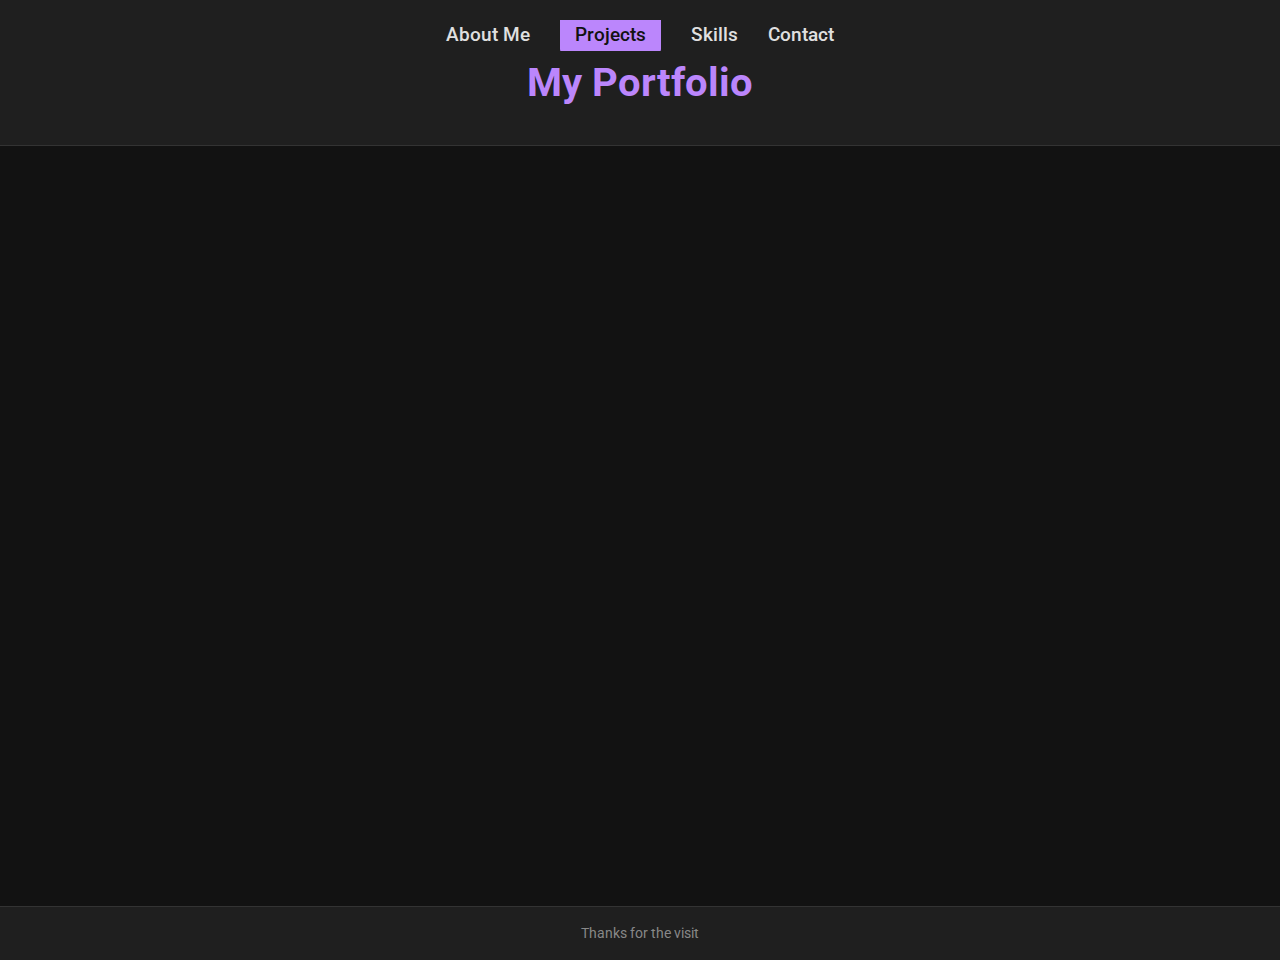
<file: index.html>
<!DOCTYPE html>
<html lang="en">
<head>
    <meta charset="UTF-8" />
    <meta name="viewport" content="width=device-width, initial-scale=1" />
    <title>My Portfolio</title>
    <meta name="description" content="Portfolio website showcasing projects, skills, and contact information of a passionate web developer." />
    <meta name="keywords" content="portfolio, web developer, projects, skills, contact, JavaScript, React, Node.js, Python" />
    <meta name="author" content="Mehul" />
    <link rel="stylesheet" href="styles.css" />
    <link href="https://fonts.googleapis.com/css2?family=Roboto:wght@400;700&display=swap" rel="stylesheet" />
</head>
<body>
    <header>
        <button id="nav-toggle" aria-label="Toggle navigation" aria-expanded="false" aria-controls="nav-menu">
            &#9776;
        </button>
        <nav id="nav-menu" class="nav-closed">
            <ul>
                <li><a href="#about">About Me</a></li>
                <li><a href="projects.html" class="nav-button">Projects</a></li>
                <li><a href="#skills">Skills</a></li>
                <li><a href="#contact">Contact</a></li>
            </ul>
        </nav>
        <h1>My Portfolio</h1>
    </header>

    <main>
        <section id="about">
            <h2>About Me</h2>
            <p>Hello! I'm a passionate developer with a love for creating beautiful and functional websites. Welcome to my portfolio.</p>
        </section>

        <section id="skills">
            <h2>Skills</h2>
            <ul class="skills-list">
                <li>JavaScript</li>
                <li>React</li>
                <li>Node.js</li>
                <li>CSS3 & HTML5</li>
                <li>Python</li>
                <li>Data Mining</li>
                <li>C</li>
                <li>C++</li>
                <li>Java</li>
                <li>Prompt Engineering</li>
                <li>Database Management System(DBMS)</li>
                
            </ul>
        </section>

        <section id="contact">
            <h2>Contact</h2>
            <p>Feel free to reach out to me via Email or LinkedIn, or my GitHub.</p>
            <ul class="contact-list">
                <li><a href="mailto:mehul141shaw@gmail.com"><img src="images/Mail.jpg" alt="Email" class="contact-icon"></a></li>
                <li><a href="https://www.linkedin.com/in/mehul-s-79554725b?utm_source=share&utm_campaign=share_via&utm_content=profile&utm_medium=android_app" target="_blank" rel="noopener"><img src="images/linkedin.png" alt="LinkedIn" class="contact-icon"></a></li>
                <li><a href="https://github.com/ZakeCollinvers" target="_blank" rel="noopener"><img src="images/github1.png.jpg" alt="GitHub" class="contact-icon"></a></li>
            </ul>
        </section>
    </main>

    <footer>
        <p>Thanks for the visit</p>
    </footer>
    <script>
        const navToggle = document.getElementById('nav-toggle');
        const navMenu = document.getElementById('nav-menu');

        navToggle.addEventListener('click', () => {
            const isClosed = navMenu.classList.contains('nav-closed');
            if (isClosed) {
                navMenu.classList.remove('nav-closed');
                navMenu.classList.add('nav-open');
                navToggle.setAttribute('aria-expanded', 'true');
            } else {
                navMenu.classList.remove('nav-open');
                navMenu.classList.add('nav-closed');
                navToggle.setAttribute('aria-expanded', 'false');
            }
        });

        // JavaScript to retain original cursor pointer on h2 and p hover
        document.querySelectorAll('h2, p, li').forEach(el => {
            el.addEventListener('mouseover', () => {
                el.style.cursor = 'default';
            });
        });
    </script>
</body>
</html>
</file>
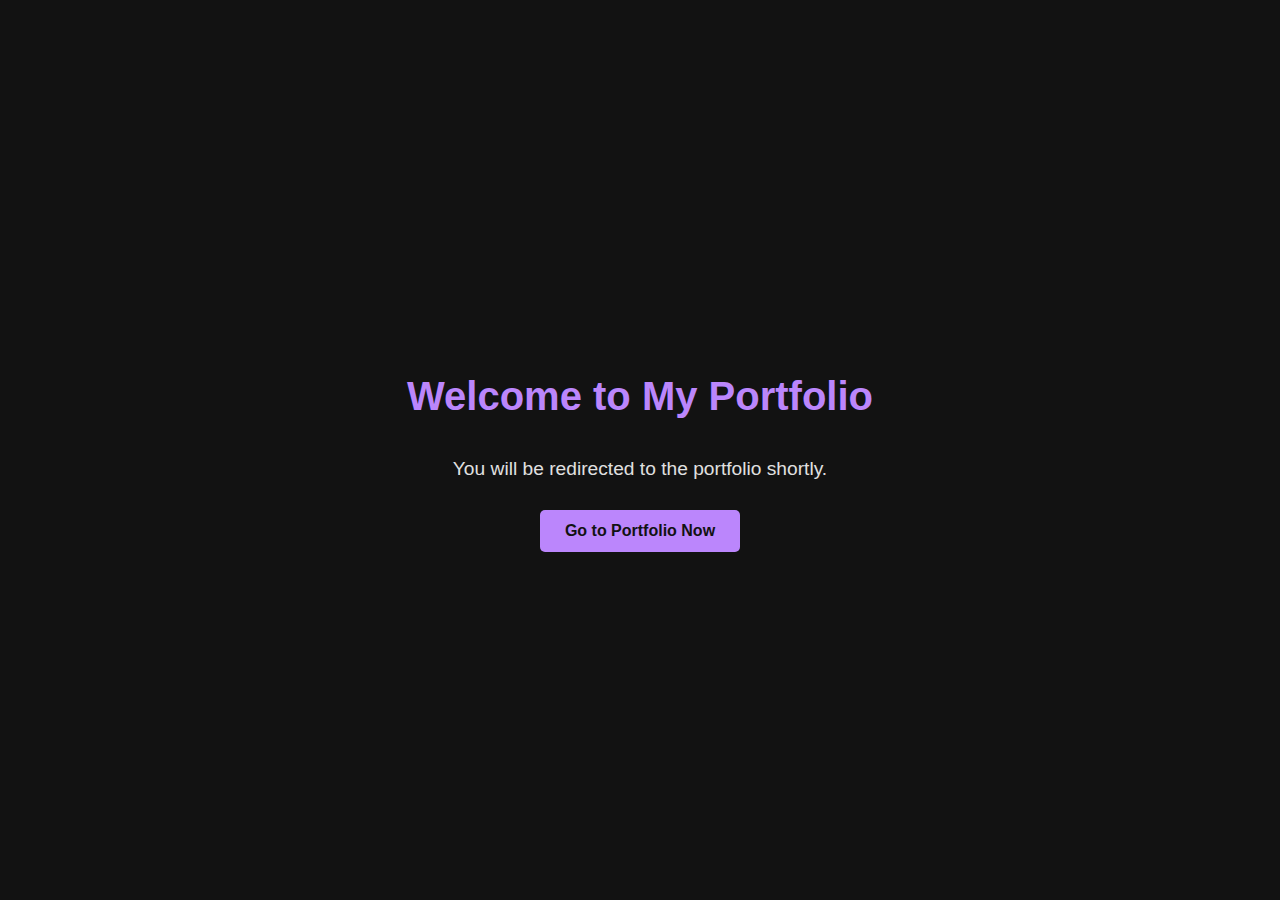
<file: landing.html>
<!DOCTYPE html>
<html lang="en">
<head>
    <meta charset="UTF-8" />
    <meta http-equiv="refresh" content="5;url=index.html" />
    <meta name="viewport" content="width=device-width, initial-scale=1" />
    <title>Welcome to My Portfolio</title>
    <style>
        body {
            font-family: 'Roboto', sans-serif;
            background-color: #121212;
            color: #e0e0e0;
            display: flex;
            flex-direction: column;
            justify-content: center;
            align-items: center;
            height: 100vh;
            margin: 0;
            text-align: center;
        }
        h1 {
            font-size: 2.5rem;
            color: #bb86fc;
            margin-bottom: 20px;
        }
        p {
            font-size: 1.2rem;
            margin-bottom: 30px;
        }
        a.button {
            background-color: #bb86fc;
            color: #121212;
            padding: 12px 25px;
            border-radius: 5px;
            font-weight: 700;
            text-decoration: none;
            transition: background-color 0.3s ease;
        }
        a.button:hover,
        a.button:focus {
            background-color: #9a67ea;
        }
    </style>
</head>
<body>
    <h1>Welcome to My Portfolio</h1>
    <p>You will be redirected to the portfolio shortly.</p>
    <a href="index.html" class="button">Go to Portfolio Now</a>
</body>
</html>
</file>
<file: styles.css>
/* Reset some default styles */
* {
    margin: 0;
    padding: 0;
    box-sizing: border-box;
}

body {
    font-family: 'Roboto', sans-serif;
    background-color: #121212;
    color: #e0e0e0;
    line-height: 1.6;
    min-height: 100vh;
    display: flex;
    flex-direction: column;
}

header {
    background-color: #1f1f1f;
    padding: 20px 0;
    text-align: center;
    border-bottom: 1px solid #333;
    position: relative;
}

/* Navigation toggle button */
#nav-toggle {
    position: absolute;
    top: 20px;
    left: 20px;
    background: none;
    border: none;
    color: #bb86fc;
    font-size: 2rem;
    cursor: pointer;
    z-index: 1001;
}

/* Navigation menu styles */
#nav-menu {
    position: absolute;
    top: 60px; /* below header padding */
    left: 0;
    width: 100%;
    background-color: #1f1f1f;
    overflow: hidden;
    max-height: 0;
    transition: max-height 0.3s ease;
    z-index: 1000;
}

#nav-menu.nav-open {
    max-height: 300px; /* enough to show all links */
}

#nav-menu ul {
    list-style: none;
    display: flex;
    flex-direction: column;
    gap: 15px;
    padding: 20px;
    margin: 0;
}

#nav-menu ul li a {
    color: #e0e0e0;
    text-decoration: none;
    font-weight: 500;
    font-size: 1.2rem;
    transition: color 0.3s ease;
}

#nav-menu ul li a:hover,
#nav-menu ul li a:focus {
    color: #bb86fc;
}

/* Hide the original horizontal nav on small screens */
@media (max-width: 768px) {
    nav ul {
        display: none;
    }
}

/* Responsive adjustments */
@media (min-width: 769px) {
    #nav-toggle {
        display: none;
    }
    #nav-menu {
        position: static;
        max-height: none;
        background: none;
        width: auto;
    }
    #nav-menu ul {
        flex-direction: row;
        gap: 30px;
        padding: 0;
    }
    nav ul {
        display: flex !important;
    }
}

/* Style for navigation button link */
.nav-button {
    background-color: #bb86fc;
    color: #121212 !important;
    padding: 8px 15px;
    border-radius: 5px;
    font-weight: 700;
    text-decoration: none;
    transition: background-color 0.3s ease;
}

.nav-button:hover,
.nav-button:focus {
    background-color: #9a67ea;
    color: #121212 !important;
}

header h1 {
    font-weight: 700;
    font-size: 2.5rem;
    margin-bottom: 10px;
    color: #bb86fc;
}

nav ul {
    list-style: none;
    display: flex;
    justify-content: center;
    gap: 30px;
}

nav ul li a {
    color: #e0e0e0;
    text-decoration: none;
    font-weight: 500;
    font-size: 1.1rem;
    transition: color 0.3s ease;
}

nav ul li a:hover,
nav ul li a:focus {
    color: #bb86fc;
}

main {
    flex: 1;
    max-width: 900px;
    margin: 40px auto;
    padding: 0 20px;
}

section {
    margin-bottom: 60px;
}

section h2 {
    font-size: 2rem;
    margin-bottom: 20px;
    color: #bb86fc;
    border-bottom: 2px solid #bb86fc;
    display: inline-block;
    padding-bottom: 5px;
}

.project-list {
    display: grid;
    grid-template-columns: repeat(auto-fit, minmax(280px, 1fr));
    gap: 20px;
}

.project {
    background-color: #1f1f1f;
    padding: 20px;
    border-radius: 8px;
    box-shadow: 0 0 10px rgba(187, 134, 252, 0.3);
    transition: transform 0.3s ease, opacity 1s ease;
    opacity: 0;
    animation: fadeIn 1s forwards;
    animation-delay: 0.3s;
}

.project:hover {
    transform: translateY(-5px);
}

@keyframes fadeIn {
    to {
        opacity: 1;
    }
}

section {
    opacity: 0;
    animation: fadeIn 1s forwards;
}

section:nth-of-type(1) {
    animation-delay: 0.1s;
}

section:nth-of-type(2) {
    animation-delay: 0.3s;
}

section:nth-of-type(3) {
    animation-delay: 0.5s;
}

section:nth-of-type(4) {
    animation-delay: 0.7s;
}

.project h3 {
    margin-bottom: 10px;
    color: #bb86fc;
}

.project a {
    display: inline-block;
    margin-top: 10px;
    color: #bb86fc;
    text-decoration: none;
    font-weight: 600;
}

.project a:hover,
.project a:focus {
    text-decoration: underline;
}

.skills-list {
    list-style: none;
    display: flex;
    flex-wrap: wrap;
    gap: 15px;
}

.skills-list li {
    background-color: #333;
    padding: 10px 15px;
    border-radius: 20px;
    font-weight: 500;
    color: #bb86fc;
    box-shadow: 0 0 8px rgba(187, 134, 252, 0.4);
}

.contact-list {
    list-style: none;
    font-size: 1.1rem;
    padding-left: 0;
    display: flex;
    gap: 30px;
    justify-content: center;
}

.contact-list li {
    display: flex;
    align-items: center;
    gap: 10px;
    margin-bottom: 12px;
}

.contact-icon {
    width: 40px;
    height: 40px;
    max-width: 100%;
    height: auto;
    object-fit: contain;
    border-radius: 4px;
}

/* Make all images responsive */
img {
    max-width: 100%;
    height: auto;
    padding-top: 50px;
}

.contact-list a {
    color: #bb86fc;
    text-decoration: none;
    font-weight: 600;
    transition: color 0.3s ease;
}

.contact-list a:hover,
.contact-list a:focus {
    color: #9a67ea;
}

.contact-list li {
    margin-bottom: 10px;
}

.contact-list a {
    color: #bb86fc;
    text-decoration: none;
}

.contact-list a:hover,
.contact-list a:focus {
    text-decoration: underline;
}

footer {
    background-color: #1f1f1f;
    text-align: center;
    padding: 15px 0;
    border-top: 1px solid #333;
    font-size: 0.9rem;
    color: #888;
}

/* Contact form styles */
#contact-form {
    margin-top: 20px;
    display: flex;
    flex-direction: column;
    gap: 15px;
    max-width: 500px;
    margin-left: auto;
    margin-right: auto;
}

#contact-form label {
    font-weight: 600;
    margin-bottom: 5px;
    color: #bb86fc;
}

#contact-form input,
#contact-form textarea {
    padding: 10px;
    border-radius: 5px;
    border: none;
    font-size: 1rem;
    font-family: 'Roboto', sans-serif;
    resize: vertical;
}

#contact-form input:focus,
#contact-form textarea:focus {
    outline: 2px solid #bb86fc;
    background-color: #2a2a2a;
    color: #e0e0e0;
}

#contact-form button {
    background-color: #bb86fc;
    color: #121212;
    font-weight: 700;
    padding: 12px;
    border: none;
    border-radius: 5px;
    cursor: pointer;
    transition: background-color 0.3s ease;
}

#contact-form button:hover,
#contact-form button:focus {
    background-color: #9a67ea;
}

/* Responsive styles */
@media (max-width: 768px) {
    nav ul {
        flex-direction: column;
        gap: 15px;
    }

    main {
        margin: 20px auto;
        padding: 0 10px;
    }

    section h2 {
        font-size: 1.5rem;
    }

    .project-list {
        grid-template-columns: 1fr;
    }

    .skills-list {
        justify-content: center;
    }
}

@media (max-width: 480px) {
    header h1 {
        font-size: 2rem;
    }

    nav ul li a {
        font-size: 1rem;
    }

    .skills-list li {
        padding: 8px 12px;
        font-size: 0.9rem;
    }
}

/* Smooth scrolling */
html {
    scroll-behavior: smooth;
}
</file>
